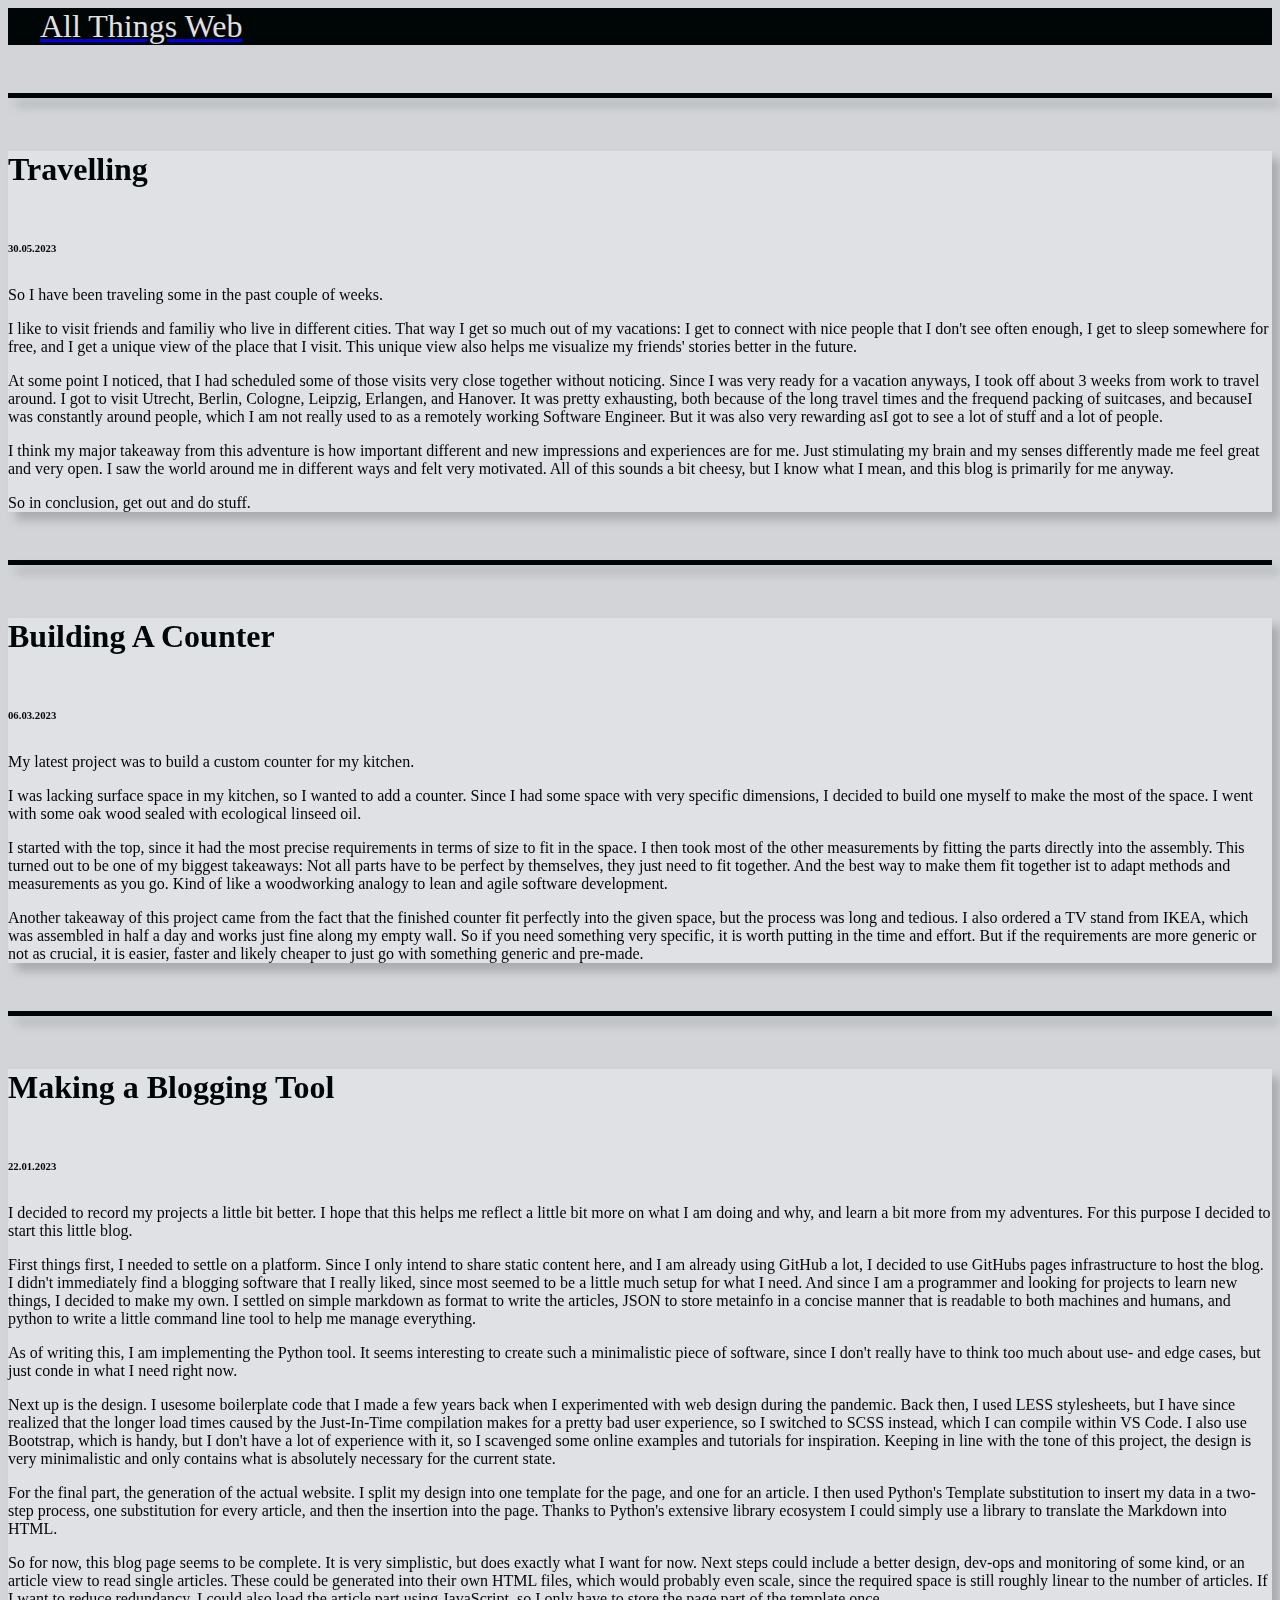
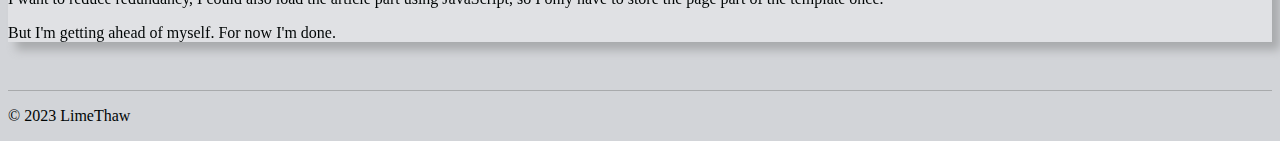
<file: index.html>
<!doctype html>
<html lang="en">
	<head>
		<!-- Bootstrap metatags -->
		<meta charset="utf-8">
		<meta http-equiv="X-UA-Compatible" content="IE=edge">
		<meta name="viewport" content="width=device-width, initial-scale=1">

		<!-- Custom metatags -->
		<title>LimeThaw's Blog</title>
		<meta name="description" content="My personal blog to document my projects">
		<meta name="keywords" content="">
		<meta name="author" content="LimeThaw">

		<!-- Bootstrap -->
		<link rel="stylesheet" href="https://stackpath.bootstrapcdn.com/bootstrap/4.5.0/css/bootstrap.min.css" integrity="sha384-9aIt2nRpC12Uk9gS9baDl411NQApFmC26EwAOH8WgZl5MYYxFfc+NcPb1dKGj7Sk" crossorigin="anonymous">
		<script src="https://code.jquery.com/jquery-3.5.1.slim.min.js" integrity="sha384-DfXdz2htPH0lsSSs5nCTpuj/zy4C+OGpamoFVy38MVBnE+IbbVYUew+OrCXaRkfj" crossorigin="anonymous"></script>
		<script src="https://stackpath.bootstrapcdn.com/bootstrap/4.5.0/js/bootstrap.min.js" integrity="sha384-OgVRvuATP1z7JjHLkuOU7Xw704+h835Lr+6QL9UvYjZE3Ipu6Tp75j7Bh/kR0JKI" crossorigin="anonymous"></script>

		<!-- Style & Less -->
		<link rel="stylesheet" href="resources/style.css" type="text/css">

	</head>
	<body>
		<nav class="navbar navbar-expand beta-menu navbar-dropdown align-items-center navbar-toggleable-sm" id="header">
			<a href="overview.html">
				<div class="menu-logo">
					<div class="navbar-brand">
						<span class="navbar-caption-wrap">All Things Web</span>
					</div>
				</div>
			</a>
		</nav>
		<div class="container align-center" id="main">
			<div class="row justify-content-center">
                				<div class="card">
					<div class="card-body">
						<h5 class="card-title article-title">Travelling</h5>
						<h6 class="card-subtitle mb-2 text-muted article-date">30.05.2023</h6>
						<div class="card-text article-text">
<p>So I have been traveling some in the past couple of weeks.</p>
<p>I like to visit friends and familiy who live in different cities.
That way I get so much out of my vacations: I get to connect with
nice people that I don't see often enough, I get to sleep somewhere
for free, and I get a unique view of the place that I visit.
This unique view also helps me visualize my friends' stories
better in the future.</p>
<p>At some point I noticed, that I had scheduled some of those visits
very close together without noticing. Since I was very ready for a
vacation anyways, I took off about 3 weeks from work to travel around.
I got to visit Utrecht, Berlin, Cologne, Leipzig, Erlangen, and Hanover.
It was pretty exhausting, both because of the long travel times and
the frequend packing of suitcases, and becauseI was constantly around
people, which I am not really used to as a remotely working Software
Engineer. But it was also very rewarding asI got to see a lot of stuff
and a lot of people.</p>
<p>I think my major takeaway from this adventure is how important
different and new impressions and experiences are for me. Just
stimulating my brain and my senses differently made me feel great
and very open. I saw the world around me in different ways and
felt very motivated. All of this sounds a bit cheesy, but I know what
I mean, and this blog is primarily for me anyway.</p>
<p>So in conclusion, get out and do stuff.</p>
						</div>
					</div>
				</div>				<div class="card">
					<div class="card-body">
						<h5 class="card-title article-title">Building A Counter</h5>
						<h6 class="card-subtitle mb-2 text-muted article-date">06.03.2023</h6>
						<div class="card-text article-text">
<p>My latest project was to build a custom counter for my kitchen.</p>
<p>I was lacking
surface space in my kitchen, so I wanted to add a counter. Since I had some
space with very specific dimensions, I decided to build one myself to make
the most of the space. I went with some oak wood sealed with ecological linseed
oil.</p>
<p>I started with the top, since it had the most precise requirements in terms
of size to fit in the space. I then took most of the other measurements by
fitting the parts directly into the assembly. This turned out to be one of
my biggest takeaways: Not all parts have to be perfect by themselves, they
just need to fit together. And the best way to make them fit together ist
to adapt methods and measurements as you go. Kind of like a woodworking
analogy to lean and agile software development.</p>
<p>Another takeaway of this project came from the fact that the finished counter fit
perfectly into the given space, but the process was long and tedious. I also
ordered a TV stand from IKEA, which was assembled in half a day and works
just fine along my empty wall. So if
you need something very specific, it is worth putting in the time and effort.
But if the requirements are more generic or not as crucial, it is easier, faster
and likely cheaper to just go with something generic and pre-made.</p>
						</div>
					</div>
				</div>				<div class="card">
					<div class="card-body">
						<h5 class="card-title article-title">Making a Blogging Tool</h5>
						<h6 class="card-subtitle mb-2 text-muted article-date">22.01.2023</h6>
						<div class="card-text article-text">
<p>I decided to record my projects a little bit better. I hope that this helps
me reflect a little bit more on what I am doing and why, and learn a bit more
from my adventures. For this purpose I decided to start this little blog.</p>
<p>First things first, I needed to settle on a platform. Since I only intend
to share static content here, and I am already using GitHub a lot, I decided
to use GitHubs pages infrastructure to host the blog. I didn't immediately find
a blogging software that I really liked, since most seemed to be a little much
setup for what I need. And since I am a programmer and looking for projects to
learn new things, I decided to make my own. I settled on simple markdown as
format to write the articles, JSON to store metainfo in a concise manner that
is readable to both machines and humans, and python to write a little command
line tool to help me manage everything.</p>
<p>As of writing this, I am implementing the Python tool. It seems interesting
to create such a minimalistic piece of software, since I don't really have
to think too much about use- and edge cases, but just conde in what I need
right now.</p>
<p>Next up is the design. I usesome boilerplate code that I made a few years
back when I experimented with web design during the pandemic. Back then, I
used LESS stylesheets, but I have since realized that the longer load times
caused by the Just-In-Time compilation makes for a pretty bad user experience,
so I switched to SCSS instead, which I can compile within VS Code. I also use
Bootstrap, which is handy, but I don't have a lot of experience with it, so
I scavenged some online examples and tutorials for inspiration. Keeping in
line with the tone of this project, the design is very minimalistic and only
contains what is absolutely necessary for the current state.</p>
<p>For the final part, the generation of the actual website. I split my design
into one template for the page, and one for an article. I then used Python's
Template substitution to insert my data in a two-step process, one substitution
for every article, and then the insertion into the page. Thanks to Python's
extensive library ecosystem I could simply use a library to translate the
Markdown into HTML.</p>
<p>So for now, this blog page seems to be complete. It is very simplistic,
but does exactly what I want for now. Next steps could include a better
design, dev-ops and monitoring of some kind, or an article view to read
single articles. These could be generated into their own HTML files,
which would probably even scale, since the required space is still roughly
linear to the number of articles. If I want to reduce redundancy, I could
also load the article part using JavaScript, so I only have to store the
page part of the template once.</p>
<p>But I'm getting ahead of myself. For now I'm done.</p>
						</div>
					</div>
				</div>
			</div>
		</div>

		<div class="container">
			<footer class="py-3 my-4" id="footer">
				<p class="text-center text-muted">© 2023 LimeThaw</p>
			</footer>
		</div>
	</body>
</html>
</file>
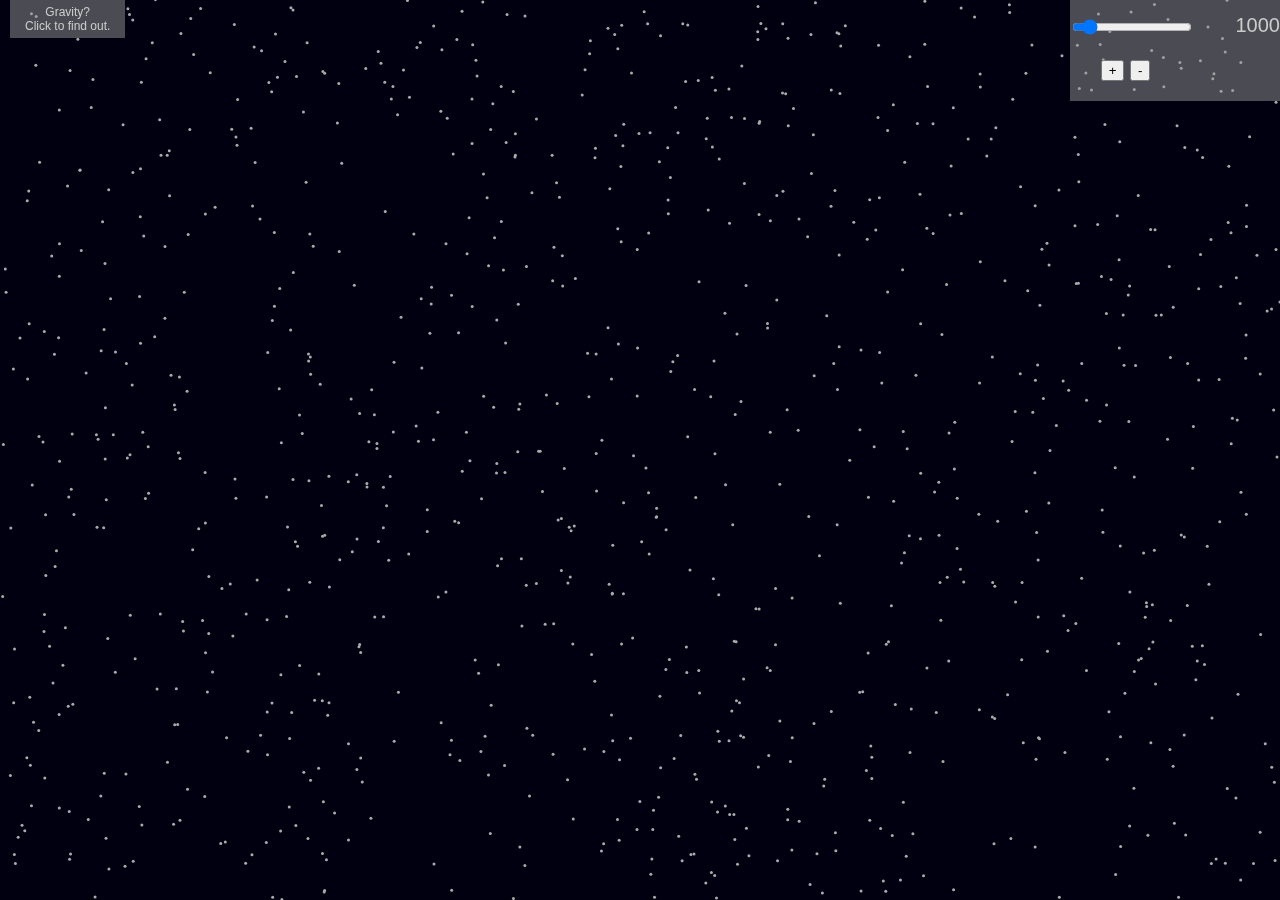
<file: gravity/index.html>
<!DOCTYPE html>
<html lang="en">

	<head>
		<meta charset="UTF-8">
		<meta name="author" content="Limo Tau">
		<meta name="version" content="0.2">
		<title>Gravity</title>
		  <!--[if lt IE 9]>
		  <script src="http://html5shiv.googlecode.com/svn/trunk/html5.js"></script>
		  <![endif]-->
	  	<script src="code.js"></script>
	  	<link rel="stylesheet" href="style.css" type="text/css">
	</head>

	<body onload="init()">
		<canvas id="screen"></canvas>
		<tag>Gravity?<br/>Click to find out.</tag>
		<div class="menu">
			<div class="option">
				<input type="range" min="100" max="10000" step="100" value="1000" id="particles" class="menuLeft" />
				<output id="rangeValue" class="menuRight">300</output>
			</div>
			<div class="option">
				<div class="menuRight">
					<input type="Button" id="positivePolarityButton" value="+"></input>
					<input type="Button" id="negativePolarityButton" value="-"></input>
				</div>
			</div>
		</div>
	</body>

</html>
</file>
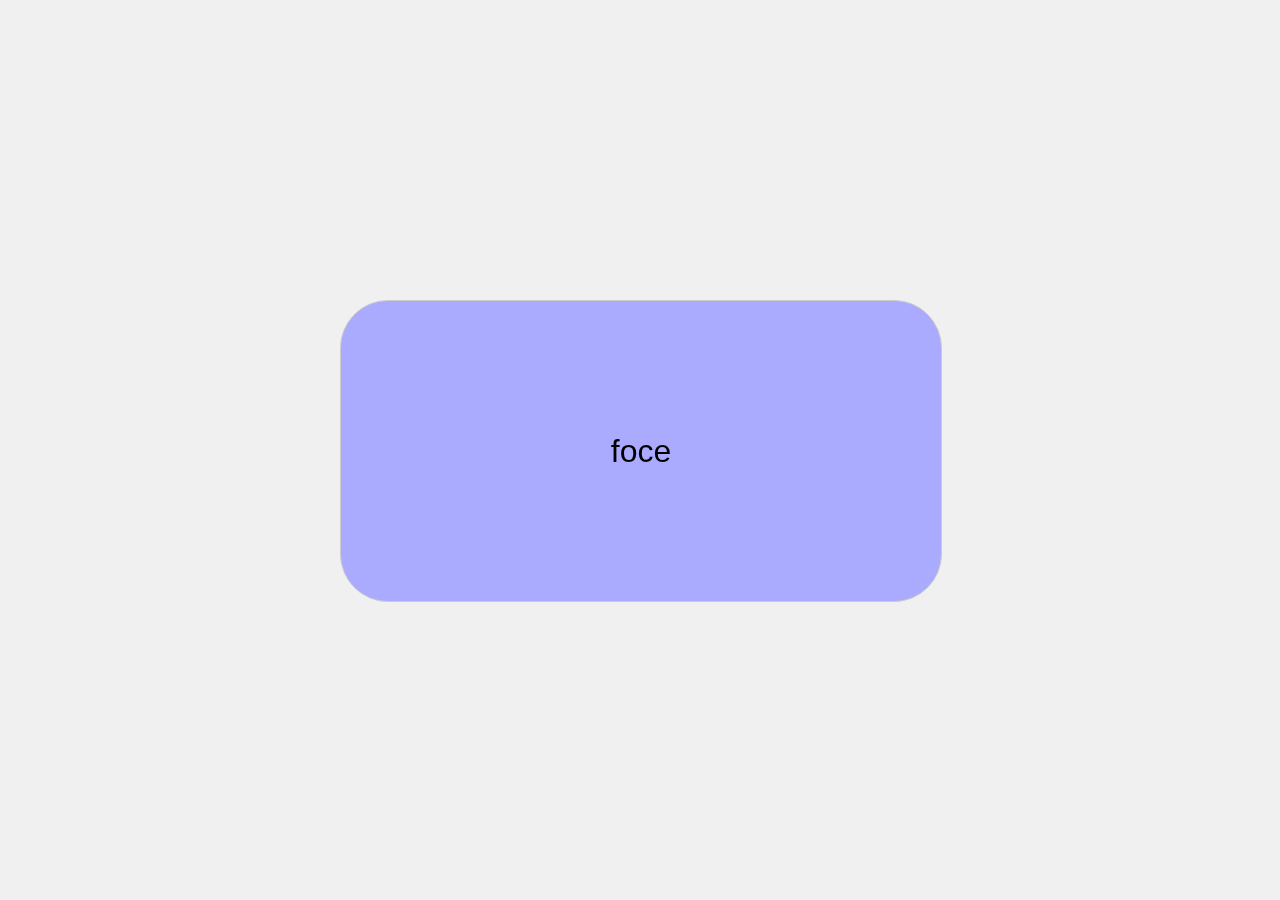
<file: vocab/index.html>
<!DOCTYPE html>
<html lang="en">
<head>
    <meta charset="UTF-8">
    <meta name="viewport" content="width=device-width, initial-scale=1.0">
    <title>Vocab</title>
    <link rel="stylesheet" href="style.css">
</head>
<body>
    <div class="card" id="card">
        <div class="card-front" id="card-front">Please Wait...</div>
        <div class="card-back" id="card-back">:)</div>
    </div>
    <script src="script.js"></script>
</body>
</html>
</file>
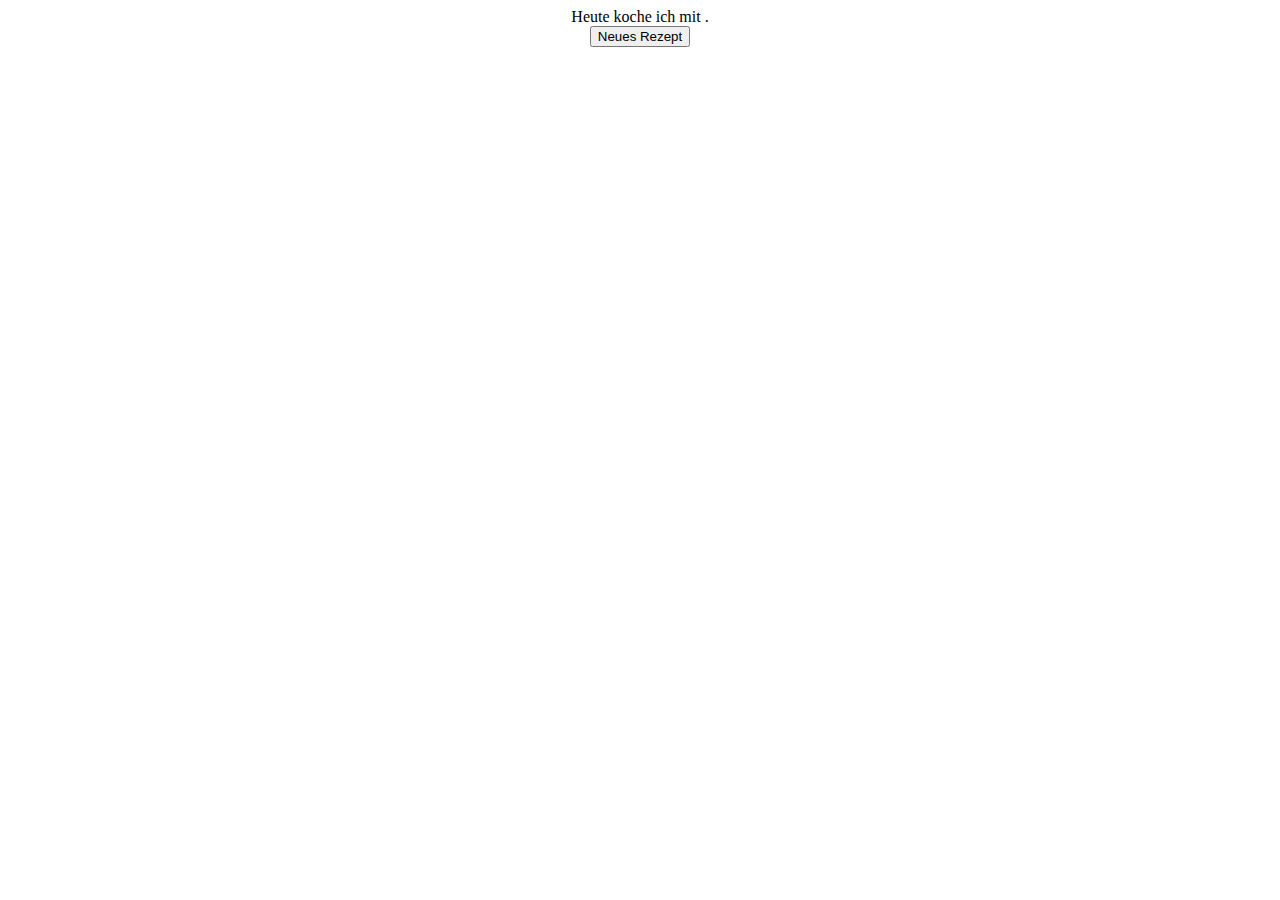
<file: kochen.html>
<!DOCTYPE html>
<html>
	<head>
		<meta charset="utf-8"/>
		<meta author="LimeThaw"/>

		<title>Was koch ich?</title>

		<script src="https://code.jquery.com/jquery-3.5.1.slim.min.js" integrity="sha256-4+XzXVhsDmqanXGHaHvgh1gMQKX40OUvDEBTu8JcmNs=" crossorigin="anonymous"></script>
		<script>
			function load() {
				let mains = [
					"Steak",
					"Burger",
					"HotDog",
					"Schnitzel",
					"Shrimp Cocktail",
					"Forelle",
					"Pizza",
					"Nudeln",
					"Muscheln",
					"Eintopf",
					"Suppe"
				];
				let beilagen = [
					"Reis",
					"Salat",
					"Nudeln",
					"Soße",
					"Kartoffeln",
					"Gemüse",
					"grünen Bonen",
					"viel viel Maggi",
					"Bier",
					"Vodka",
					"viel Liebe"
				];
				$("#main").html(mains[Math.floor(Math.random() * mains.length)]);
				$("#beilage").html(beilagen[Math.floor(Math.random() * beilagen.length)]);
			}
		</script>
	</head>

	<body onload="load()">
		<div style="display:block; width:100%; text-align:center;">
			Heute koche ich <span id="main"></span> mit <span id="beilage"></span>.<br/>
			<button onclick="load()">Neues Rezept</button>
		</div>
	</body>
</html>
</file>
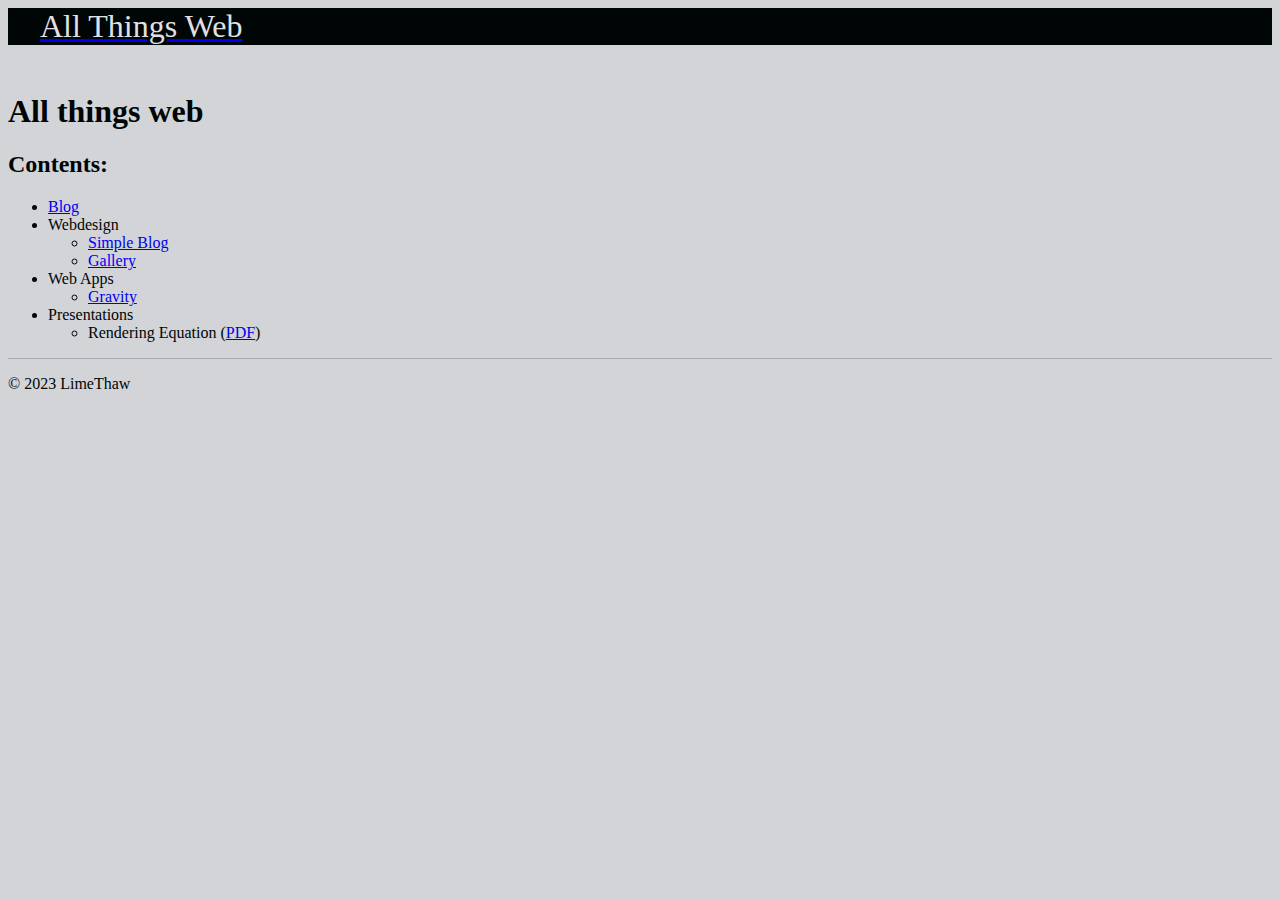
<file: overview.html>
<!doctype html>
<html lang="en">
	<head>
		<!-- Bootstrap metatags -->
		<meta charset="utf-8">
		<meta http-equiv="X-UA-Compatible" content="IE=edge">
		<meta name="viewport" content="width=device-width, initial-scale=1">

		<!-- Custom metatags -->
		<title>LimeThaw's Blog</title>
		<meta name="description" content="My personal blog to document my projects">
		<meta name="keywords" content="">
		<meta name="author" content="LimeThaw">

		<!-- Bootstrap -->
		<link rel="stylesheet" href="https://stackpath.bootstrapcdn.com/bootstrap/4.5.0/css/bootstrap.min.css" integrity="sha384-9aIt2nRpC12Uk9gS9baDl411NQApFmC26EwAOH8WgZl5MYYxFfc+NcPb1dKGj7Sk" crossorigin="anonymous">
		<script src="https://code.jquery.com/jquery-3.5.1.slim.min.js" integrity="sha384-DfXdz2htPH0lsSSs5nCTpuj/zy4C+OGpamoFVy38MVBnE+IbbVYUew+OrCXaRkfj" crossorigin="anonymous"></script>
		<script src="https://stackpath.bootstrapcdn.com/bootstrap/4.5.0/js/bootstrap.min.js" integrity="sha384-OgVRvuATP1z7JjHLkuOU7Xw704+h835Lr+6QL9UvYjZE3Ipu6Tp75j7Bh/kR0JKI" crossorigin="anonymous"></script>

		<!-- Style & Less -->
		<link rel="stylesheet" href="resources/style.css" type="text/css">

	</head>
	<body>
		<nav class="navbar navbar-expand beta-menu navbar-dropdown align-items-center navbar-toggleable-sm" id="header">
			<a href="overview.html">
				<div class="menu-logo">
					<div class="navbar-brand">
						<span class="navbar-caption-wrap">All Things Web</span>
					</div>
				</div>
			</a>
		</nav>
		<div class="container align-center" id="main">
			<div class="row justify-content-center">
				<h1>All things web</h1>
			</div>
			<div>
				<h2>Contents:</h2>
				<ul>
					<li><a href="index.html">Blog</a></li>
					<li>Webdesign
						<ul>
							<li><a href="https://limethaw.github.io/webdesign/simpleblog">Simple Blog</a></li>
							<li><a href="https://limethaw.github.io/webdesign/gallery">Gallery</a></li>
						</ul>
					</li>
					<li>Web Apps
						<ul>
							<li><a href="https://limethaw.github.io/gravity">Gravity</a></li>
						</ul>
					</li>
					<li>Presentations
						<ul>
							<li>Rendering Equation (<a href="https://limethaw.github.io/resources/Licht.pdf">PDF</a>)</li>
						</ul>
					</li>
				</ul>
			</div>
		</div>

		<div class="container">
			<footer class="py-3 my-4" id="footer">
				<p class="text-center text-muted">© 2023 LimeThaw</p>
			</footer>
		</div>
	</body>
</html>
</file>
<file: resources/style.css>
body {
  background-color: #d2d4d8;
  color: #000505;
}

#header {
  background-color: #000505;
  color: #e0e1e4;
  margin-bottom: 3rem;
}
#header .navbar-brand {
  margin-left: 2rem;
  font-size: 2rem;
  color: #e0e1e4;
}

.card {
  width: 100%;
  margin-bottom: 3rem;
  border-top: 5px solid #000505;
  filter: drop-shadow(0.5rem 0.5rem 0.3rem #a8aaac);
}
.card .card-body {
  background-color: #e0e1e4;
}
.card .card-body .article-title {
  font-size: 2rem;
}
.card .card-body .article-text {
  margin-top: 2rem;
}

#footer {
  border-top: 1px solid #a8aaac;
}/*# sourceMappingURL=style.css.map */
</file>
<file: gravity/style.css>
body {
    padding:	0;
    margin:		0;
 	background-color:	#001;
 	overflow:	hidden;
}
tag {
	position:	absolute;
	top:		0;
	left:		10px;
	color:		#ccc;
	background-color:	rgba(150, 150, 150, .5);
	padding:	5px 15px;
	font-family:	sans-serif;
	font-size:	12px;
	white-space:	nowrap;
	text-align:	center;
}
canvas {
	position:	absolute;
	top:		0;
	left:		0;
}
.menu {
	display:	block;
	position:	absolute;
	top:		0;
	right:		0;
	background-color:	rgba(150, 150, 150, .5);
}
.option {
	display:	block;
	padding:	none;
	color:		#ccc;
	font-family:	sans-serif;
	font-size:	20px;
}
.menuLeft {
	display:	inline-block;
	width:		120px;
	height:		50px;
}
.menuRight {
	display:	inline-block;
	overflow:	hidden;
	width:		80px;
	text-align:	right;
	vertical-align:		15px;
}
</file>
<file: vocab/style.css>
body {
    display: flex;
    justify-content: center;
    align-items: center;
    height: 100vh;
    margin: 0;
    background-color: #f0f0f0;
    font-family: sans-serif;
}

.card {
    margin: 3rem;
    width: 600px;
    height: 300px;
    perspective: 1000px;
    cursor: pointer;
}

.card-front, .card-back {
    width: 100%;
    height: 100%;
    position: absolute;
    backface-visibility: hidden;
    display: flex;
    justify-content: center;
    align-items: center;
    font-size: 2em;
    border: 1px solid #ccc;
    border-radius:3rem;
    background-color: #fff;
    transition: transform 0.6s;
}

.card-front {
    background-color: #aaf;
}

.card-back {
    background-color: #22f;
    color: #ddd;
    transform: rotateY(180deg);
}

.card.flipped .card-front {
    transform: rotateY(180deg);
}

.card.flipped .card-back {
    transform: rotateY(0deg);
}

.hidden {
    display: none;
}
</file>
